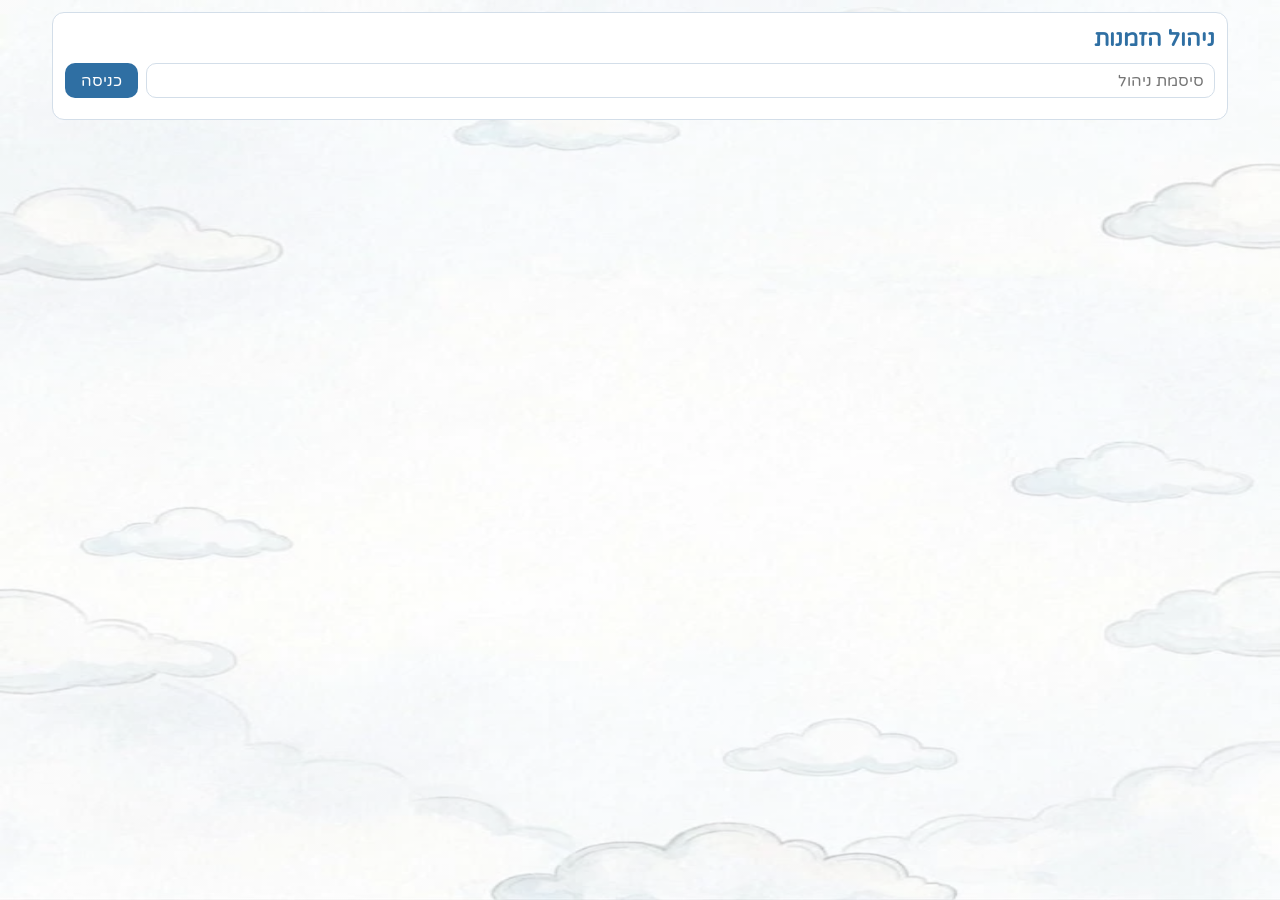
<file: admin.html>
<!doctype html>
<html lang="he" dir="rtl">
<head>
  <meta charset="utf-8">
  <meta name="viewport" content="width=device-width, initial-scale=1">
  <meta name="robots" content="noindex">
  <title>ניהול הזמנות</title>
  <link rel="stylesheet" href="style.css">
  <style>
    body { display: block; text-align: right; font-size: 16px; }
    .wrap { max-width: 1200px; margin: 0 auto; padding: 12px; }
    .panel { background: #fff; border: 1px solid var(--line); border-radius: 12px; padding: 12px; margin-bottom: 10px; }
    .tabs { display: flex; gap: 6px; margin-bottom: 10px; position: sticky; top: 0; background: var(--bg); padding: 6px 0; z-index: 6; }
    .tabs button { flex: 1; padding: .6em .4em; }
    .tabs button.on { background: var(--accent); color: #fff; border-color: var(--accent); }
    .tabs #refresh { flex: 0 0 auto; }
    /* חמש הכותרות תמיד בשורה אחת: הטקסט קטן עם רוחב המסך ואינו עובר שורה */
    .stats { display: grid; grid-template-columns: repeat(5, minmax(0, 1fr)); gap: 2px; text-align: center; font-size: clamp(.45rem, 2.3vw, .9rem); white-space: nowrap; padding-inline: 4px; }
    .stats > div { min-width: 0; }
    .stats b { display: block; font-size: clamp(.95rem, 5vw, 1.4rem); color: var(--accent); }
    .row { display: flex; flex-wrap: wrap; gap: 8px; align-items: center; }
    .grow { flex: 1 1 130px !important; min-width: 0; }
    /* מסך נמוך (טלפון לרוחב): מצמצמים את האזור שמעל הטבלה כדי שהטבלה והגלילה התחתונה שלה ייכנסו במסך */
    @media (max-height: 520px) {
      .wrap { padding: 6px 12px; }
      .tabs { margin-bottom: 4px; padding: 3px 0; }
      .tabs button { padding: .3em .4em; }
      .stats.panel { padding: 4px 8px; margin-bottom: 4px; }
      .stats b { font-size: 1rem; line-height: 1.2; }
      #tab-contacts > .row { margin-bottom: 4px !important; flex-wrap: nowrap; }
      #tblHint { white-space: nowrap; overflow: hidden; text-overflow: ellipsis; }
      #tblHint > span { display: inline !important; margin-inline-end: 6px; }
    }

    /* גלגלות גלילה עבות וקבועות (גם בטלפון, שם ברירת המחדל דקה ונעלמת), כדי שיהיה ברור שאפשר לגלול הצידה */
    .tablebox::-webkit-scrollbar { height: 14px; width: 14px; }
    .tablebox::-webkit-scrollbar-track { background: #dfeaf5; border-radius: 8px; }
    .tablebox::-webkit-scrollbar-thumb { background: #6f9cc4; border-radius: 8px; border: 2px solid #dfeaf5; }
    .tablebox::-webkit-scrollbar-corner { background: #dfeaf5; }
    .tablebox { overflow: auto; max-height: 75vh; background: #fff; border: 1px solid var(--line); border-radius: 12px; }
    table { border-collapse: separate; border-spacing: 0; width: max-content; min-width: 100%; font-size: .92rem; }
    th, td { padding: 6px 8px; border-bottom: 1px solid var(--line); border-inline-start: 1px solid var(--line); text-align: right; vertical-align: middle; background: #fff; white-space: nowrap; }
    thead th { position: sticky; top: 0; z-index: 3; background: #f3f7fb; cursor: pointer; user-select: none; }
    thead tr.filters th { cursor: default; padding: 4px; z-index: 3; }
    thead tr.filters input, thead tr.filters select { width: 100%; min-width: 80px; padding: .25em .4em; font-size: .85rem; }
    th.stick, td.stick { position: sticky; inset-inline-start: 0; z-index: 2; border-inline-end: 2px solid var(--line); }
    thead th.stick, thead tr.filters th.stick { z-index: 5; }
    td.cell { cursor: pointer; min-width: 70px; }
    /* העמודה הצמודה: הרוחב נקבע לפי השם הארוך ביותר. הכותרת והסינון לא מרחיבים אותה (הכותרת עוברת שורה אם צריך) */
    th.stick .hd { display: block; width: 0; min-width: 100%; white-space: normal; }
    thead tr.filters th.stick input { width: 0; min-width: 100%; }
    .clip { display: inline-block; max-width: 9em; overflow: hidden; text-overflow: ellipsis; white-space: nowrap; vertical-align: middle; }
    @media (min-width: 700px) { .clip { max-width: 16em; } }
    td.cell:hover { background: #f3f7fb; }
    .gap { display: inline-block; width: 1.2em; }
    .muted { color: var(--muted); }
    .wa { background: #25d366; color: #fff; border: none; }
    .wa.new { background: #c62828; } /* "שלח" (עוד לא נשלח): באותו אדום כמו שורת הבקשה לאישור בהזמנה */
    .ok { background: #def5e5; color: #1d7a3a; }
    .no { background: #fde3e2; color: #a12622; }
    .pill { display: inline-block; font-size: .8rem; padding: 1px 9px; border-radius: 999px; background: #eef2f6; }
    .pill.sent { background: #e3f1fb; color: #1b5e8c; }
    .pill.viewed { background: #fff3d6; color: #8a5a00; }

    .fields { display: grid; grid-template-columns: repeat(auto-fit, minmax(150px, 1fr)); gap: 8px; margin-bottom: 8px; }
    .fields input, .fields select { width: 100%; }
    .fields label { font-size: .8rem; color: var(--muted); display: block; margin-bottom: 2px; }
    .overlay { position: fixed; inset: 0; background: rgba(0,0,0,.45); display: flex; align-items: center; justify-content: center; z-index: 9; }
    .modal { background: #fff; border-radius: 14px; padding: 18px; width: min(90vw, 380px); text-align: center; }
    [hidden] { display: none !important; }
    .stage { margin-bottom: 8px; padding: 10px; border: 1px solid var(--line); border-radius: 10px; background: #fff; }
    button.act { padding: .55em 1.6em; }
    #edTitle small.hint { display: block; font-size: .72rem; font-weight: normal; color: var(--muted); margin-top: 2px; }
    #boot { position: fixed; inset: 0; z-index: 30; display: flex; flex-direction: column; align-items: center; justify-content: center; gap: 12px; }
    #boot[hidden] { display: none; }
    #boot p { margin: 0; font-weight: bold; color: var(--accent-dark); }    #contactsBtn { background: #dcebf8; border-color: #a9c9e6; color: var(--accent-dark); font-weight: bold; transition: background-color .3s; }
    #contactsBtn:hover { background: #c6dff3; }
    #err { color: var(--bad); font-size: .9rem; }
    .req { color: var(--bad); }
    #viewClose { position: absolute; top: 4px; left: 8px; z-index: 21; width: 28px; height: 28px; padding: 0; border-radius: 50%; border: none; background: rgba(0,0,0,.6); color: #fff; font-size: 1rem; line-height: 1; }
    #viewClose:hover { background: rgba(0,0,0,.8); }
    button.del, button.view { background: #fff; border: 1px solid var(--line); padding: .4em .8em; line-height: 0; }
    button.del svg, button.view svg { vertical-align: middle; }
    button.del { color: var(--bad); }
    button.del:hover { background: #fde3e2; border-color: var(--bad); }
    button.view { color: var(--accent); }
    button.view:hover { background: #e3f1fb; border-color: var(--accent); }
    button.dangerbtn { background: var(--bad); color: #fff; border: none; }
    button.dangerbtn:disabled { background: #d9a5a3; }
    #tab-add .fields label { min-height: 2.6em; display: flex; align-items: flex-end; line-height: 1.25; }
    #tab-add .fields label small { display: block; font-size: .72rem; }
    @media (min-width: 700px) { #tab-add .fields { grid-template-columns: repeat(3, 1fr); } }
  </style>
</head>
<body>
<div class="wrap">

  <div id="boot" role="status" aria-live="polite"><div class="spin"></div><p>טוען נתונים…</p></div>

  <div id="login" class="panel" hidden>
    <h1 style="font-size:1.4rem">ניהול הזמנות</h1>
    <div class="row"><input id="tok" type="password" placeholder="סיסמת ניהול" class="grow"><button class="primary" id="enter">כניסה</button></div>
    <p id="err"></p>
  </div>

  <div id="main" hidden>
    <nav class="tabs">
      <button data-tab="contacts" class="on">מוזמנים</button>
      <button data-tab="add">הוספת מוזמן</button>
      <button id="refresh" title="רענון" aria-label="רענון">↻</button>
    </nav>

    <section id="tab-contacts">
      <div class="panel stats" id="stats"></div>
      <div class="row" style="margin-bottom:8px"><button id="clearF">איפוס מיון ומסננים</button><span class="muted" id="shown"></span><span class="muted" id="tblHint" style="flex:1 1 auto;min-width:0;font-size:.74rem;line-height:1.3;white-space:nowrap"><span style="display:block">לחיצה על כותרת: מיון.</span><span style="display:block">הקלדה בשורה שמתחתיה: סינון.</span><span style="display:block">לחיצה על תא עם טקסט: עריכה.</span></span></div>
      <div class="tablebox"><table id="tbl"><thead></thead><tbody></tbody></table></div>
    </section>

    <section id="tab-add" hidden>
      <div class="panel">
        <div id="manualHolder"></div>
        <div id="stageList"></div>
        <div class="row" style="justify-content:flex-end;margin-top:41px"><span id="aMsg"></span><button class="act" id="contactsBtn" hidden>הוספת מוזמנים מרשימת אנשי קשר</button><button class="act" id="aCancel">ביטול</button><button class="primary act" id="aSave">הוספה</button></div>
      </div>
      <p class="muted" id="noContacts" hidden>הוספת מוזמנים מרשימת אנשי קשר זמינה רק באנדרואיד ב-Chrome.</p>
    </section>
  </div>
</div>

<div id="viewDlg" hidden style="position:fixed;inset:0;z-index:20;background:#fff">
  <div id="viewBox" style="width:100%;height:100%"></div>
  <button id="viewClose" aria-label="סגירת תצוגה מקדימה" title="סגירה">✕</button>
</div>

<div class="overlay" id="editDlg" hidden>
  <div class="modal" style="text-align:right">
    <h2 id="edTitle" style="font-size:1.1rem;margin:0 0 10px"></h2>
    <div id="edField"></div>
    <p id="edMsg" class="muted" style="min-height:1.5em"></p>
    <div class="row" style="justify-content:flex-end"><button id="edCancel">ביטול</button><button class="primary" id="edSave">שמירה</button></div>
  </div>
</div>

<div class="overlay" id="delDlg" hidden>
  <div class="modal" style="text-align:right">
    <h2 style="font-size:1.1rem;margin:0 0 8px;display:flex;gap:8px;align-items:center"><span style="color:var(--bad);font-size:1.5rem;line-height:1" aria-hidden="true">⚠</span><span id="delText"></span></h2>
    <p id="delFacts" style="margin:0 0 8px"></p>
    <p id="delInfo" style="margin:0 0 8px;background:#fde3e2;border-radius:8px;padding:8px 10px"></p>
    <p id="delMsg" style="min-height:1.5em;margin:0 0 6px;color:var(--bad);font-weight:bold"></p>
    <div class="row" style="justify-content:flex-end"><button class="primary" id="delCancel">ביטול</button><button id="delOk" class="dangerbtn">מחיקה</button></div>
  </div>
</div>

<div class="overlay" id="confirm" hidden>
  <div class="modal">
    <p id="confirmText"></p>
    <div class="row" style="justify-content:center">
      <button class="primary" id="yes">כן, שלחתי</button>
      <button id="no">לא שלחתי</button>
    </div>
  </div>
</div>

<script src="config.js"></script>
<script src="common.js"></script>
<script>
  const $ = s => document.querySelector(s);
  const FORMS = ['יחיד', 'יחידה', 'רבים', 'רבות'];
  let token = '', guests = [], pending = null;
  let sort = { k: 'display', asc: true }, filt = {};
  try { token = localStorage.getItem('adminToken') || ''; } catch (e) {}

  const COLS = [
    { k: 'display', t: 'שם בהזמנה', type: 'text', stick: true },
    { k: 'last', t: 'שם משפחה', type: 'text' },
    { k: 'first', t: 'שם פרטי', type: 'text' },
    { k: '_view', t: 'צפיה בהזמנה', type: 'preview' },
    { k: '_send', t: 'שליחת ההזמנה', type: 'action', sk: 'sent' },
    { k: 'sent', t: 'ההזמנה נשלחה לאחרונה', type: 'time' },
    { k: 'viewed', t: 'ההזמנה נצפתה לאחרונה', type: 'time' },
    { k: 'count', t: 'כמות משתתפים', type: 'count' },
    { k: 'table', t: 'שולחן', type: 'table' },
    { k: 'phone', t: 'מספר טלפון נייד', type: 'phone' },
    { k: 'form', t: 'נוסח הפניה', type: 'form' },
    { k: 'note', t: 'הערות', type: 'text' },
    { k: '_del', t: 'מחיקה', type: 'delete' }
  ];

  async function call(action, data) {
    const r = await api(action, Object.assign({ token }, data));
    if (r.error === 'unauthorized') { showLogin('סיסמה שגויה'); throw new Error('unauthorized'); }
    if (r.error === 'locked') { showLogin('יותר מדי ניסיונות שגויים. הניהול נעול זמנית, נסה שוב בעוד כרבע שעה'); throw new Error('locked'); }
    return r;
  }
  function showLogin(msg) { $('#boot').hidden = true; $('#main').hidden = true; $('#login').hidden = false; $('#err').textContent = msg || ''; }

  // בזמן טעינה מהגיליון: ספינר ו"טוען נתונים…" במסך הראשון וגם בלחיצה על רענון (full)
  async function load(full) {
    if (full === true) { $('#main').hidden = true; $('#boot').hidden = false; }
    try {
      const r = await call('list');
      if (!r.ok) { showLogin('שגיאה בטעינה'); return; }
      guests = r.guests;
      $('#login').hidden = true; $('#main').hidden = false;
      buildHead();
      render();
    } finally {
      $('#boot').hidden = true;
    }
  }

  const replied = g => g.count !== null && g.count !== '';
  const shownName = g => g.display || g.first;
  const fmt = iso => iso ? new Date(iso).toLocaleString('he-IL', { day: '2-digit', month: '2-digit', year: 'numeric', hour: '2-digit', minute: '2-digit', second: '2-digit', hour12: false }).replace(',', '') : '';
  const localInput = iso => {
    if (!iso) return '';
    const d = new Date(iso), p = n => String(n).padStart(2, '0');
    return d.getFullYear() + '-' + p(d.getMonth() + 1) + '-' + p(d.getDate()) + 'T' + p(d.getHours()) + ':' + p(d.getMinutes()) + ':' + p(d.getSeconds());
  };
  const link = g => (CONFIG.SITE_URL || new URL('index.html', location.href).href) + '?id=' + encodeURIComponent(g.id);
  function message(g) {
    const w = FORM_WORDS[g.form] || FORM_WORDS['יחיד'];
    return CONFIG.messageTemplate.replace('{name}', shownName(g)).replace('{dear}', w.dear).replace('{inviteYou}', w.invite).replace('{link}', link(g));
  }

  // ---------- לשוניות ----------
  document.querySelectorAll('.tabs [data-tab]').forEach(b => b.onclick = () => {
    document.querySelectorAll('.tabs [data-tab]').forEach(x => x.classList.toggle('on', x === b));
    ['contacts', 'add'].forEach(t => $('#tab-' + t).hidden = t !== b.dataset.tab);
    if (b.dataset.tab === 'contacts') fitTable();
  });

  // ---------- טבלה: כותרות ומסננים ----------
  function tableValues() {
    return [...new Set(guests.map(g => String(g.table || '').trim()).filter(Boolean))].sort((a, b) => a.localeCompare(b, 'he', { numeric: true }));
  }

  function filterControl(c) {
    const o = (v, t) => '<option value="' + esc(v) + '">' + esc(t) + '</option>';
    if (c.type === 'delete' || c.type === 'preview') return '';
    if (c.type === 'action') return '<select data-f="sent">' + o('', 'הכל') + o('1', 'נשלח') + o('0', 'לא נשלח') + '</select>';
    if (c.type === 'time') return '<select data-f="' + c.k + '">' + o('', 'הכל') + (c.k === 'sent' ? o('1', 'נשלח') + o('0', 'לא נשלח') : o('1', 'נצפה') + o('0', 'לא נצפה')) + '</select>';
    if (c.type === 'count') return '<select data-f="count">' + o('', 'הכל') + o('none', 'לא הגיב') + o('zero', 'לא מגיעים') + o('some', 'מגיעים') + '</select>';
    if (c.type === 'form') return '<select data-f="form">' + o('', 'הכל') + FORMS.map(x => o(x, x)).join('') + '</select>';
    if (c.type === 'table') return '<select data-f="table">' + o('', 'הכל') + tableValues().map(x => o(x, x)).join('') + '</select>';
    return '<input data-f="' + c.k + '" placeholder="סינון">';
  }

  // גובה שורת הכותרות משתנה לפי רוחב המסך, לכן שורת הסינון מוצמדת לפי הגובה האמיתי
  function fixStickyTop() {
    const first = document.querySelector('#tbl thead tr:first-child');
    if (!first) return;
    const h = first.getBoundingClientRect().height;
    document.querySelectorAll('#tbl thead tr.filters th').forEach(t => { t.style.top = h + 'px'; });
  }
  window.addEventListener('resize', fixStickyTop);

  function syncTopScroll() {
    fixStickyTop(); // גובה הכותרת תלוי ברוחב העמודות, שנקבע רק אחרי מילוי השורות
    fitTable();
  }
  // גובה הטבלה ממלא את המסך שנשאר (לפי החלק הנראה בפועל, כולל מקלדת וסרגל כתובות), עם מינימום של 320 פיקסלים.
  // במסך נמוך (למשל טלפון לרוחב) המינימום קטן, כדי שהגלילה האופקית התחתונה תישאר בתוך המסך
  function fitTable() {
    const tb = document.querySelector('.tablebox');
    if ($('#tab-contacts').hidden) return;
    const y = tb.getBoundingClientRect().top + window.scrollY;
    const vh = window.visualViewport ? window.visualViewport.height : window.innerHeight;
    tb.style.maxHeight = Math.max(vh < 520 ? 150 : 320, vh - y - 16) + 'px';
  }
  if (window.visualViewport) window.visualViewport.addEventListener('resize', fitTable);
  window.addEventListener('resize', syncTopScroll);

  function buildHead() {
    const cur = Object.assign({}, filt);
    const arrow = k => sort.k === k ? (sort.asc ? ' ▲' : ' ▼') : ' ↕';
    $('#tbl thead').innerHTML =
      '<tr>' + COLS.map(c => {
        if (c.type === 'delete' || c.type === 'preview') return '<th style="cursor:default">' + c.t + '</th>';
        const k = c.sk || c.k;
        const title = c.t + '<span class="muted" style="' + (sort.k === k ? '' : 'opacity:.45') + '">' + arrow(k) + '</span>';
        return '<th class="' + (c.stick ? 'stick' : '') + '" data-s="' + k + '">' + (c.stick ? '<span class="hd">' + title + '</span>' : title) + '</th>';
      }).join('') + '</tr>' +
      '<tr class="filters">' + COLS.map(c => '<th class="' + (c.stick ? 'stick' : '') + '">' + filterControl(c) + '</th>').join('') + '</tr>';
    document.querySelectorAll('#tbl [data-f]').forEach(el => {
      el.value = cur[el.dataset.f] || '';
      el.addEventListener('input', () => {
        const k = el.dataset.f;
        filt[k] = el.value;
        document.querySelectorAll('#tbl [data-f="' + k + '"]').forEach(o => o.value = el.value);
        renderBody();
      });
    });
    fixStickyTop();
    document.querySelectorAll('#tbl th[data-s]').forEach(th => th.onclick = () => {
      sort = { k: th.dataset.s, asc: sort.k === th.dataset.s ? !sort.asc : true };
      buildHead(); renderBody();
    });
  }

  $('#clearF').onclick = () => { filt = {}; sort = { k: 'display', asc: true }; buildHead(); renderBody(); };

  function passes(g) {
    for (const c of COLS) {
      const v = (filt[c.k] || '').trim();
      if (!v) continue;
      if (c.type === 'time') { if ((v === '1') !== !!g[c.k]) return false; }
      else if (c.type === 'count') {
        if (v === 'none' && replied(g)) return false;
        if (v === 'zero' && !(replied(g) && g.count === 0)) return false;
        if (v === 'some' && !(replied(g) && g.count > 0)) return false;
      }
      else if (c.type === 'form' || c.type === 'table') { if (String(g[c.k]) !== v) return false; }
      else if (!String(c.k === 'display' ? shownName(g) : (g[c.k] == null ? '' : g[c.k])).includes(v)) return false;
    }
    return true;
  }

  function sortKey(g) {
    const t = COLS.find(c => c.k === sort.k).type;
    if (t === 'count') return replied(g) ? g.count : null;
    if (t === 'time') return g[sort.k] || null;
    if (sort.k === 'display') return shownName(g) || null;
    return String(g[sort.k] == null ? '' : g[sort.k]) || null;
  }

  function render() {
    const total = guests.length, sent = guests.filter(g => g.sent).length, viewed = guests.filter(g => g.viewed).length;
    const rep = guests.filter(replied).length, coming = guests.reduce((s, g) => s + (g.count > 0 ? g.count : 0), 0);
    $('#stats').innerHTML = [['מוזמנים', total], ['הזמנות שנשלחו', sent], ['הזמנות שנצפו', viewed], ['תגובות', rep], ['סה״כ משתתפים', coming]].map(x => '<div><b>' + x[1] + '</b>' + x[0] + '</div>').join('');
    renderBody();
  }

  function renderBody() {
    const list = guests.filter(passes).sort((a, b) => {
      const x = sortKey(a), y = sortKey(b), d = sort.asc ? 1 : -1;
      if (x === null) return y === null ? 0 : 1;
      if (y === null) return -1;
      return (typeof x === 'number' ? x - y : String(x).localeCompare(String(y), 'he', { numeric: true })) * d;
    });
    $('#shown').textContent = list.length === guests.length ? '' : 'מוצגים ' + list.length + ' מתוך ' + guests.length;
    const body = $('#tbl tbody');
    body.innerHTML = '';
    list.forEach(g => {
      const tr = document.createElement('tr');
      COLS.forEach(c => tr.append(cell(g, c)));
      body.append(tr);
    });
    if (!list.length) body.innerHTML = '<tr><td colspan="' + COLS.length + '" class="muted" style="text-align:center">אין תוצאות</td></tr>';
    syncTopScroll();
  }

  function display(g, c) {
    if (c.type === 'time') return g[c.k] ? '<span dir="ltr">' + fmt(g[c.k]).replace(' ', '<span class="gap"></span>') + '</span>' : '<span class="muted">—</span>';
    if (c.type === 'count') return replied(g) ? String(g.count) : '<span class="muted">—</span>';
    if (c.type === 'phone') return '<span dir="ltr">' + esc(g.phone) + '</span>';
    if (c.k === 'display' && !g.display) return '<span class="muted">' + esc(g.first) + '</span>';
    return g[c.k] === '' || g[c.k] == null ? '<span class="muted">—</span>' : esc(g[c.k]);
  }

  function cell(g, c) {
    const td = document.createElement('td');
    td.className = (c.stick ? 'stick ' : '') + (c.type === 'action' || c.type === 'delete' || c.type === 'preview' ? '' : 'cell');
    const svg = p => '<svg width="22" height="22" viewBox="0 0 24 24" fill="none" stroke="currentColor" stroke-width="2" stroke-linecap="round" stroke-linejoin="round" aria-hidden="true">' + p + '</svg>';
    if (c.type === 'delete') {
      td.style.textAlign = 'center';
      td.innerHTML = '<button class="del" aria-label="מחיקת מוזמן" title="מחיקת מוזמן">' + svg('<path d="M4 7h16"/><path d="M10 11v6"/><path d="M14 11v6"/><path d="M5 7l1 12a2 2 0 0 0 2 2h8a2 2 0 0 0 2-2l1-12"/><path d="M9 7V4a1 1 0 0 1 1-1h4a1 1 0 0 1 1 1v3"/>') + '</button>';
      td.firstChild.onclick = () => openDelete(g);
      return td;
    }
    if (c.type === 'preview') {
      td.style.textAlign = 'center';
      td.innerHTML = '<button class="view" aria-label="צפיה בהזמנה" title="צפיה בהזמנה (לא נרשמת כצפיה)">' + svg('<path d="M10 12a2 2 0 1 0 4 0a2 2 0 1 0-4 0"/><path d="M21 12c-2.4 4-5.4 6-9 6s-6.6-2-9-6c2.4-4 5.4-6 9-6s6.6 2 9 6"/>') + '</button>';
      td.firstChild.onclick = () => openView(g);
      return td;
    }
    if (c.type === 'action') {
      td.innerHTML = '<button class="wa' + (g.sent ? '' : ' new') + '">' + (g.sent ? 'שלח שוב' : 'שלח') + '</button>';
      td.firstChild.onclick = () => send(g);
      return td;
    }
    // בעמודה הצמודה: שם ארוך נחתך ב"…" (השם המלא בריחוף ובעריכה), כדי שלא יתפוס את המסך
    td.innerHTML = c.stick ? '<span class="clip" title="' + esc(shownName(g)) + '">' + display(g, c) + '</span>' : display(g, c);
    td.onclick = () => openEdit(g, c);
    return td;
  }

  // ---------- דיאלוג עריכה ----------
  let edit = null;
  function closeEdit() { edit = null; $('#editDlg').hidden = true; }
  $('#edCancel').onclick = closeEdit;
  $('#edSave').onclick = () => edit && edit.save();
  document.addEventListener('keydown', e => {
    if (!edit) return;
    if (e.key === 'Escape') closeEdit();
    if (e.key === 'Enter' && e.target.tagName === 'INPUT') edit.save();
  });

  function openEdit(g, c) {
    let input;
    if (c.type === 'form') { input = document.createElement('select'); FORMS.forEach(x => { const o = new Option(x, x); o.selected = x === g.form; input.add(o); }); }
    else if (c.type === 'table') { input = document.createElement('input'); input.value = g.table || ''; }
    else if (c.type === 'time') { input = document.createElement('input'); input.type = 'datetime-local'; input.step = 1; input.value = localInput(g[c.k]); }
    else if (c.type === 'count') { input = document.createElement('input'); input.type = 'number'; input.min = 0; input.max = 50; input.placeholder = 'ריק = לא הגיב'; input.value = replied(g) ? g.count : ''; }
    else { input = document.createElement('input'); input.value = g[c.k] == null ? '' : g[c.k]; if (c.type === 'phone') input.type = 'tel'; }
    input.style.width = '100%';
    const msg = t => $('#edMsg').textContent = t;
    // בשדה "שם בהזמנה": אותה כותרת והערה כמו בטופס ההוספה
    $('#edTitle').innerHTML = c.k === 'display'
      ? 'שם שיופיע בהזמנה · ' + esc(shownName(g)) + '<small class="hint">(אם ריק יופיע השם הפרטי)</small>'
      : esc(c.t + ' · ' + shownName(g));
    $('#edField').innerHTML = '';
    $('#edField').append(input);
    if (c.type === 'time') {
      const clr = document.createElement('button');
      clr.textContent = 'ניקוי התא'; clr.style.marginTop = '8px';
      clr.onclick = () => { input.value = ''; msg('התא ינוקה אחרי לחיצה על שמירה'); };
      $('#edField').append(clr);
    }
    msg('');
    $('#edSave').disabled = false;
    edit = {
      save: async () => {
        const v = input.value.trim(), now = new Date().toISOString(), f = {};
        if (c.type === 'count') {
          const n = v === '' ? null : Number(v);
          if (n !== null && (!Number.isInteger(n) || n < 0 || n > 50)) { msg('כמות לא חוקית'); return; }
          f.count = n;
        } else if (c.type === 'time') {
          const d = v ? new Date(v) : null;
          if (d && isNaN(d)) { msg('תאריך לא חוקי'); return; }
          f[c.k] = d ? d.toISOString() : '';
        } else if (c.type === 'phone') {
          if (!digits9(v)) { msg('טלפון לא תקין'); return; }
          if (v === g.phone) { closeEdit(); return; }
          if (!confirm('שינוי הטלפון יוצר קישור חדש. הקישור הישן יפסיק לעבוד. להמשיך?')) return;
          f.phone = v;
        } else {
          if (c.k === 'first' && !v) { msg('לא יכול להיות ריק'); return; }
          f[c.k] = v;
        }
        $('#edSave').disabled = true; msg('שומר…');
        $('#edSave').innerHTML = '<span class="spin sm"></span>שמירה';
        const done = () => { $('#edSave').textContent = 'שמירה'; };
        let r;
        try { r = await call('update', { id: g.id, fields: f }); } catch (x) { done(); return; }
        done();
        if (!r.ok) { msg(r.error === 'duplicate' ? 'הטלפון כבר קיים' : 'שגיאה בשמירה'); $('#edSave').disabled = false; return; }
        closeEdit();
        if (f.phone) { await load(); } else { Object.assign(g, f); buildHead(); render(); }
      }
    };
    $('#editDlg').hidden = false;
    setTimeout(() => input.focus(), 0);
  }

  // ---------- צפיה בהזמנה (תצוגה מקדימה על כל המסך, בלי רישום צפיה) ----------
  function openView(g) {
    // iframe חדש בכל פתיחה: טעינה ראשונית שלו לא מוסיפה רשומה להיסטוריה, ולכן Esc וחזרה סוגרים בלחיצה אחת
    const f = document.createElement('iframe');
    f.id = 'viewFrame'; f.title = 'תצוגה מקדימה של ההזמנה';
    f.style.cssText = 'width:100%;height:100%;border:0;display:block';
    f.src = link(g) + '&preview=1';
    $('#viewBox').replaceChildren(f);
    $('#viewDlg').hidden = false;
    document.body.style.overflow = 'hidden';
    history.pushState({ view: 1 }, '');
  }
  function hideView() {
    $('#viewDlg').hidden = true;
    $('#viewBox').replaceChildren();
    document.body.style.overflow = '';
  }
  function closeView() {
    if (history.state && history.state.view) history.back(); else hideView();
  }
  window.addEventListener('popstate', () => { if (!$('#viewDlg').hidden) hideView(); });
  $('#viewClose').onclick = closeView;
  document.addEventListener('keydown', e => { if (e.key === 'Escape' && !$('#viewDlg').hidden) closeView(); });

  // ---------- מחיקת מוזמן ----------
  let delTarget = null;
  function closeDelete() { delTarget = null; $('#delDlg').hidden = true; }
  function openDelete(g) {
    delTarget = g;
    const W = {
      'יחיד': { to: 'אליו', his: 'שלו', who: 'הוא כבר הגיב' },
      'יחידה': { to: 'אליה', his: 'שלה', who: 'היא כבר הגיבה' },
      'רבים': { to: 'אליהם', his: 'שלהם', who: 'הם כבר הגיבו' },
      'רבות': { to: 'אליהן', his: 'שלהן', who: 'הן כבר הגיבו' }
    }[g.form] || { to: 'אליו', his: 'שלו', who: 'הוא כבר הגיב' };
    const facts = [];
    if (g.sent) facts.push('נשלחה ' + W.to + ' הזמנה ב-' + fmt(g.sent) + '.');
    if (replied(g)) facts.push(W.who + ' (כמות משתתפים: ' + g.count + ').');
    // שם מלא וטלפון (המזהה הייחודי), כדי לא לטעות בין מוזמנים עם שם בהזמנה זהה
    const fullName = [g.first, g.last].filter(Boolean).join(' ');
    $('#delText').innerHTML = 'למחוק ממאגר הנתונים את <b>' + esc(fullName) + '</b> <span dir="ltr">(' + esc(g.phone) + ')</span>?';
    $('#delFacts').textContent = facts.join(' ');
    $('#delFacts').hidden = !facts.length;
    $('#delInfo').textContent = 'יימחקו גם הצפיה והתגובה ' + W.his + ', והקישור שנשלח ' + W.to + ' יפסיק לעבוד. הפעולה בלתי הפיכה!';
    $('#delMsg').textContent = '';
    $('#delOk').textContent = 'מחיקה';
    $('#delOk').dataset.mode = 'delete';
    $('#delOk').disabled = false;
    $('#delDlg').hidden = false;
  }
  $('#delCancel').onclick = closeDelete;
  $('#delOk').onclick = async () => {
    if (!delTarget) return;
    if ($('#delOk').dataset.mode === 'refresh') { closeDelete(); await load(); return; }
    $('#delOk').disabled = true; $('#delMsg').textContent = 'מוחק…';
    let r;
    try { r = await call('delete', { guest: delTarget }); } catch (x) { return; }
    if (!r.ok) {
      $('#delMsg').textContent = r.error === 'not_found' ? 'השורה לא קיימת במאגר הנתונים, נסה לרענן' : 'שגיאה במחיקה';
      $('#delOk').textContent = 'רענון'; $('#delOk').dataset.mode = 'refresh'; $('#delOk').disabled = false;
      return;
    }
    closeDelete();
    await load();
  };

  // ---------- שליחה בוואטסאפ ----------
  function send(g) {
    if (!digits9(g.phone)) { alert('מספר הטלפון לא תקין'); return; }
    pending = g;
    // שם חלון קבוע: במחשב כל שליחה נפתחת באותה לשונית ולא בלשונית חדשה (עם noopener הדפדפן תמיד פותח לשונית חדשה)
    window.open('https://wa.me/' + waNumber(g.phone) + '?text=' + encodeURIComponent(message(g)), 'brit_whatsapp');
  }
  function askSent() {
    if (!pending) return;
    $('#confirmText').textContent = 'האם שלחת את ההזמנה ל-' + shownName(pending) + '?';
    $('#confirm').hidden = false;
  }
  document.addEventListener('visibilitychange', () => { if (!document.hidden) askSent(); });
  $('#yes').onclick = async () => {
    const g = pending; pending = null; $('#confirm').hidden = true;
    const r = await call('setSent', { id: g.id, sent: true });
    if (r.ok) { g.sent = new Date().toISOString(); render(); }
  };
  $('#no').onclick = () => { pending = null; $('#confirm').hidden = true; };

  // ---------- הוספה ----------
  const showMsg = (sel, t, ok) => { const m = $(sel); m.textContent = t; m.style.color = ok ? 'var(--ok)' : 'var(--bad)'; m.style.fontWeight = 'bold'; };
  const addMsg = (t, ok) => showMsg('#aMsg', t, ok);
  // ולידציה משותפת לשני טפסי ההוספה: מחזירה את רשימת השדות השגויים וההודעה המתאימה
  const checkGuest = x => { const bad = []; if (!x.first) bad.push('first'); if (!digits9(x.phone)) bad.push('phone'); if (!x.form) bad.push('form'); return bad; };
  const validationMsg = (bad, phonesFilled) => bad.every(f => f === 'phone') && phonesFilled ? 'טלפון לא תקין' : bad.length > 1 ? '* שדות חובה' : '* שדה חובה';
  // טופס הוספה אחד: כרטיס ידני + כרטיסי אנשי קשר, כולם עם אותם שדות בדיוק. כפתור הוספה אחד, ביטול אחד והודעות במקום אחד
  const FIELDS_HTML =
    '<div><label>שם פרטי <span class="req">*</span></label><input class="f-first"></div>' +
    '<div><label>שם משפחה</label><input class="f-last"></div>' +
    '<div><label><span>שם שיופיע בהזמנה<small>(אם ריק יופיע השם הפרטי)</small></span></label><input class="f-display"></div>' +
    '<div><label>מספר טלפון נייד <span class="req">*</span></label><input class="f-phone" type="tel" inputmode="tel"></div>' +
    '<div><label>נוסח הפניה <span class="req">*</span></label><select class="f-form"><option value=""></option><option>יחיד</option><option>יחידה</option><option>רבים</option><option>רבות</option></select></div>' +
    '<div><label>שולחן</label><input class="f-table"></div>';
  const q = (d, f) => d.querySelector('.f-' + f);
  const newCard = (boxed, v = {}) => {
    const d = document.createElement('div'); d.className = boxed ? 'stage fields' : 'fields'; d.innerHTML = FIELDS_HTML;
    ['first', 'last', 'phone'].forEach(f => { if (v[f]) q(d, f).value = v[f]; });
    return d;
  };
  const readCard = d => ({ first: q(d, 'first').value.trim(), last: q(d, 'last').value.trim(), display: q(d, 'display').value.trim(), phone: q(d, 'phone').value.trim(), form: q(d, 'form').value, table: q(d, 'table').value.trim() });
  const clearCard = d => d.querySelectorAll('input,select').forEach(e => { e.value = ''; e.style.borderColor = ''; });
  const manual = newCard(false); $('#manualHolder').append(manual);
  const extras = () => [...$('#stageList').children];
  ['input', 'change'].forEach(ev => ['#manualHolder', '#stageList'].forEach(sel => $(sel).addEventListener(ev, e => { e.target.style.borderColor = ''; })));

  $('#aCancel').onclick = () => { clearCard(manual); $('#stageList').innerHTML = ''; $('#aMsg').textContent = ''; };

  $('#aSave').onclick = async () => {
    const more = extras();
    const manualUsed = !more.length || Object.values(readCard(manual)).some(v => v);
    const allBad = [], list = [];
    let phonesFilled = true;
    [manual, ...more].forEach(d => {
      d.querySelectorAll('input,select').forEach(e => e.style.borderColor = '');
      if (d === manual && !manualUsed) return;
      const x = readCard(d), bad = checkGuest(x);
      bad.forEach(f => q(d, f).style.borderColor = 'var(--bad)');
      allBad.push(...bad); if (!x.phone) phonesFilled = false; list.push(x);
    });
    if (allBad.length) { addMsg(validationMsg(allBad, phonesFilled), false); return; }
    const r = await call('add', { guests: list });
    const dups = r.duplicates || [];
    const dupMsg = list.length === 1 ? 'הטלפון כבר קיים' : (dups.length === 1 ? 'הטלפון כבר קיים: ' : 'הטלפונים כבר קיימים: ') + dups.join(', ');
    if (!r.added) { addMsg(dupMsg, false); return; }
    clearCard(manual); $('#stageList').innerHTML = '';
    await load();
    if (dups.length) addMsg('נוספו ' + r.added + ' ✔. ' + dupMsg, false);
    else addMsg(r.added === 1 ? 'נוסף ✔' : 'נוספו ' + r.added + ' ✔', true);
  };

  // אנשי קשר מהטלפון: Chrome באנדרואיד בלבד
  if ('contacts' in navigator && 'ContactsManager' in window) {
    $('#contactsBtn').hidden = false;
    $('#contactsBtn').onclick = async () => {
      try {
        const picked = await navigator.contacts.select(['name', 'tel'], { multiple: true });
        const rows = picked.filter(c => c.tel && c.tel[0]).map(c => {
          const parts = String((c.name && c.name[0]) || '').trim().split(/\s+/);
          return { first: parts[0] || '', last: parts.slice(1).join(' '), phone: c.tel[0] };
        });
        if (!rows.length) return;
        $('#stageList').innerHTML = ''; $('#aMsg').textContent = '';
        rows.forEach(r => $('#stageList').append(newCard(true, r)));
      } catch (e) {}
    };
  } else {
    $('#noContacts').hidden = false;
  }
  $('#enter').onclick = async () => {
    token = $('#tok').value.trim();
    try { localStorage.setItem('adminToken', token); } catch (e) {}
    $('#login').hidden = true; $('#boot').hidden = false;
    try { await load(); } catch (e) {}
  };
  $('#refresh').onclick = () => load(true).catch(() => {});

  if (!CONFIG.API_URL) token = 'demo';
  if (token) load().catch(() => {}); else showLogin('');
</script>
</body>
</html>
</file>
<file: style.css>
@import url('https://fonts.googleapis.com/css2?family=Varela+Round&display=swap');

:root {
  --bg: #eaf3fb;
  --card: rgba(255, 255, 255, 0.68);
  --ink: #2b3a4a;
  --accent: #2f6fa3;
  --accent-dark: #245580;
  --muted: #6b7a8a;
  --line: #d3dee9;
  --ok: #28a745;
  --bad: #d9534f;
  --bg-image: url('img/bg-desktop.png');
}

* { box-sizing: border-box; }

body {
  margin: 0;
  min-height: 100dvh;
  background: var(--bg);
  color: var(--ink);
  font-family: 'Varela Round', system-ui, sans-serif;
  font-size: clamp(16px, 2.2vmin, 20px);
  text-align: center;
  display: flex;
  align-items: center;
  justify-content: center;
}

/* שמיים: נמתחים לכל גודל המסך. השכבה הלבנה השקופה מבהירה אותם (להבהרה חזקה יותר מעלים את המספר, 0 עד 1) */
body { background: linear-gradient(rgba(255, 255, 255, .5), rgba(255, 255, 255, .5)) fixed, url('img/sky.webp') no-repeat center / 100% 100% fixed, var(--bg); }

/* פריטי הקישוט: שומרים על פרופורציות וגדלים לפי גובה המסך. המיקום באחוזים מהמסך */
#decor { position: fixed; inset: 0; z-index: -1; pointer-events: none; overflow: hidden; }
#decor img { position: absolute; width: auto; opacity: .85; }
#decor .carriage { left: 6%; top: 4%; height: min(20vh, 30vw); }
#decor .teddy { right: 5%; top: 5%; height: min(14vh, 22vw); }
#decor .pacifier { right: 5%; top: 33%; height: min(8vh, 13vw); }
#decor .bottle { left: 5%; top: 36%; height: min(12vh, 19vw); }
#decor .chair { left: 6%; bottom: 3%; height: min(26vh, 40vw); }
#decor .cup { right: 7%; bottom: 4%; height: min(13vh, 20vw); }

.card {
  background: var(--card);
  border-radius: 16px;
  box-shadow: 0 4px 12px rgba(0, 0, 0, 0.12);
  width: min(92vw, 560px);
  margin: 16px auto;
  padding: clamp(14px, 3vmin, 28px);
}

h1 { color: var(--accent); font-size: clamp(1.6rem, 6vmin, 2.4rem); margin: 0 0 .5em; }
h2 { color: var(--accent); font-size: clamp(2.2rem, 10vmin, 4rem); margin: .2em 0; }
p { line-height: 1.7; margin: .6em 0; }
.hl { color: var(--accent); font-weight: bold; }
a { color: var(--accent); font-weight: bold; text-decoration: none; }
a:hover { text-decoration: underline; }
.muted { color: var(--muted); }

button, input, select { font: inherit; }
button { cursor: pointer; border-radius: 10px; border: 1px solid var(--line); background: #fff; color: var(--ink); padding: .45em 1em; }
button.primary { background: var(--accent); color: #fff; border: none; transition: background-color .4s; }
button.primary:hover { background: var(--accent-dark); }
button:disabled { background: #8d9aa8; color: #fff; cursor: default; border: none; }
input, select { border: 1px solid var(--line); border-radius: 10px; padding: .4em .6em; background: #fff; color: var(--ink); }

.ask { color: #c62828; font-weight: bold; }
#mapModal { position: fixed; inset: 0; z-index: 50; background: rgba(0, 0, 0, .82); touch-action: none; overscroll-behavior: contain; user-select: none; -webkit-user-select: none; }
#mapModal[hidden] { display: none; }
#mapModal .mapstage { position: absolute; inset: 0; overflow: hidden; touch-action: none; }
#mapBig { position: absolute; left: 50%; top: 50%; width: min(96vw, 1200px); height: auto; transform: translate(-50%, -50%); transform-origin: center; border-radius: 10px; background: #fff; will-change: transform; -webkit-user-drag: none; user-select: none; }
#mapClose { position: absolute; z-index: 2; top: 12px; left: 12px; width: 40px; height: 40px; padding: 0; border-radius: 50%; border: none; background: rgba(255, 255, 255, .92); color: #222; font-size: 1.2rem; line-height: 1; box-shadow: 0 2px 8px rgba(0, 0, 0, .4); }
#mapModal .maphint { position: absolute; z-index: 2; bottom: 14px; left: 0; right: 0; text-align: center; color: #fff; font-size: .8rem; opacity: .85; pointer-events: none; }
.mapbox { margin: .2em 0 .8em; }
.mapbox .map { display: block; width: 100%; height: auto; border-radius: 10px; border: 1px solid var(--line); background: #fff; }
.mapbox .muted { display: block; font-size: .8rem; margin-bottom: 4px; }

.stepper { display: flex; justify-content: center; align-items: center; gap: 6px; margin: .5em 0 1em; }
.stepper button, .stepper input { height: clamp(40px, 5.5vh, 58px); }
.stepper button { width: clamp(40px, 5.5vh, 58px); padding: 0; font-size: 1.3em; font-family: monospace; background: transparent; transition: background-color .2s, color .2s; }
.stepper input { width: clamp(70px, 11vh, 118px); text-align: center; padding-inline: 0; appearance: textfield; -moz-appearance: textfield; }
.stepper input::-webkit-inner-spin-button, .stepper input::-webkit-outer-spin-button { -webkit-appearance: none; margin: 0; }
#minus { border: 1px solid #ff4d4d; color: #ff4d4d; }
#minus:hover, #minus:active { background: #ff4d4d; color: #fff; }
#plus { border: 1px solid #28a745; color: #28a745; }
#plus:hover, #plus:active { background: #28a745; color: #fff; }
.loading { padding: 1.5em 0; }
.loading p { margin: .5em 0 0; }
.spin { display: inline-block; width: 28px; height: 28px; border: 3px solid #cfe0ee; border-top-color: var(--accent); border-radius: 50%; animation: spin .8s linear infinite; vertical-align: middle; }
.spin.sm { width: 14px; height: 14px; border-width: 2px; border-color: rgba(255, 255, 255, .45); border-top-color: #fff; margin-inline-end: 8px; }
@keyframes spin { to { transform: rotate(360deg); } }
@media (prefers-reduced-motion: reduce) { .spin { animation-duration: 2.4s; } }
/* פס התצוגה המקדימה: חלק מהדף בראש הכרטיס, ולכן הוא דוחף את התוכן למטה בעצמו ולא יכול לכסות את שם המוזמן */
.banner { background: #fff3d6; color: #8a5a00; padding: 6px 12px; margin: 0 0 .8em; border-radius: 10px; font-size: .78rem; line-height: 1.35; text-align: center; border: 1px solid #f0d9a0; }
#msg.good { color: #1d6b36; }
#msg.bad { color: #a12622; }
#msg { min-height: 1.5em; font-weight: bold; margin: .3em 0 .2em; }

@media (max-height: 520px) {
  body { align-items: flex-start; }
  .card { margin: 8px auto; }
  h2 { font-size: 2rem; }
}
</file>
